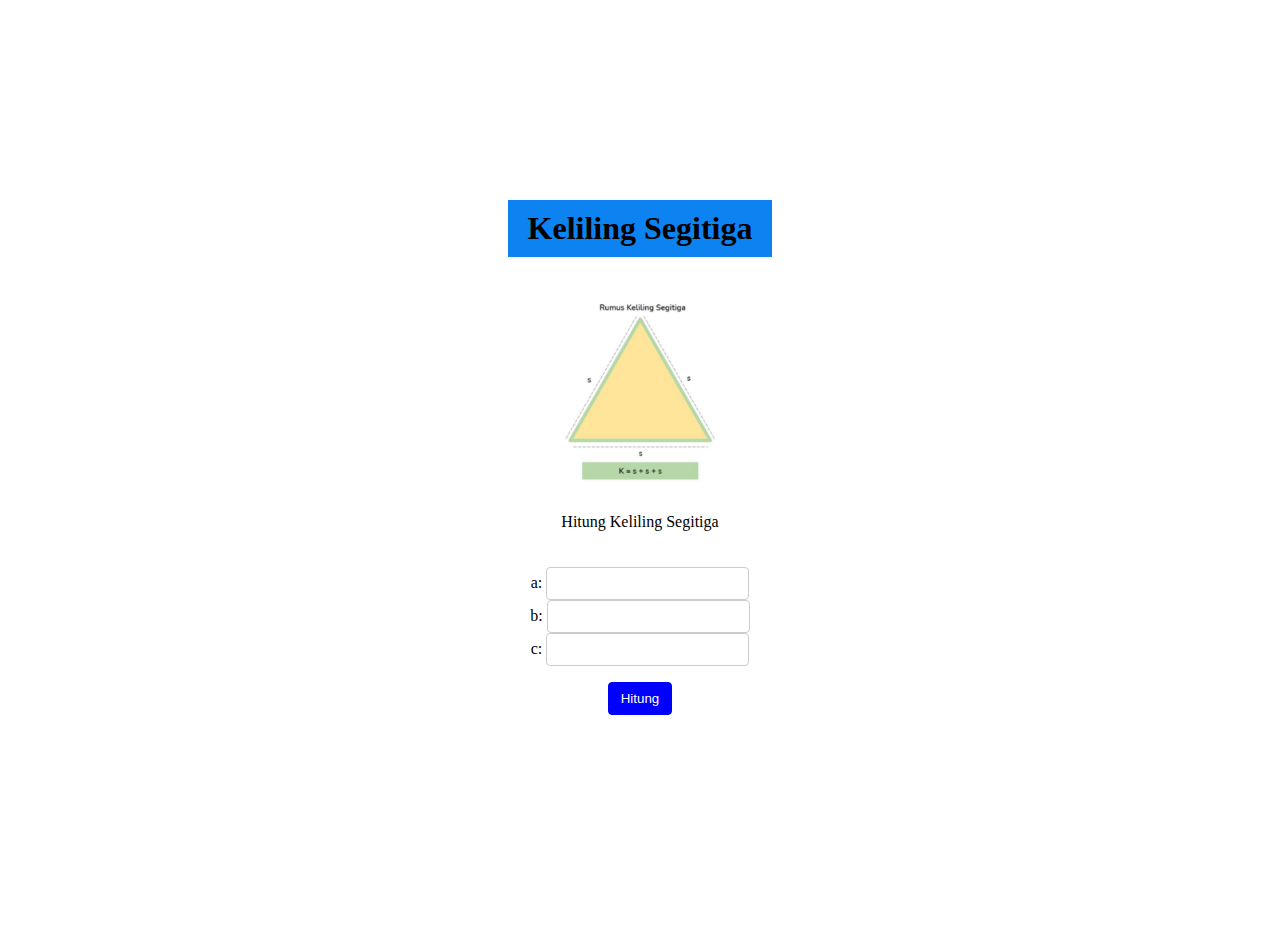
<file: index.html>
<!DOCTYPE html>
<html lang="en">
<head>
  <meta charset="UTF-8">
  <title><centre>Keliling Segitiga Calculator</centre></title>
  <link rel="stylesheet" href="styles.css">
</head>

<body>
  <h1>Keliling Segitiga</h1>
  <img class="triangle-img" src="triangle_image.jpg" alt="Triangle Image">
  <p>
    Hitung Keliling Segitiga
  </p>

  <form id="triangleForm">
    <label for="sideA">a:</label>
    <input type="number" id="sideA" required>
    <br>
    <label for="sideB">b:</label>
    <input type="number" id="sideB" required>
    <br>
    <label for="sideC">c:</label>
    <input type="number" id="sideC" required>
    <br>
    <p>
    <button type="button" onclick="hitung()">Hitung</button>
    </p>
  </form>
  <div id="result"></div>

  <script src="script.js"></script>
</body>

</html>
</file>
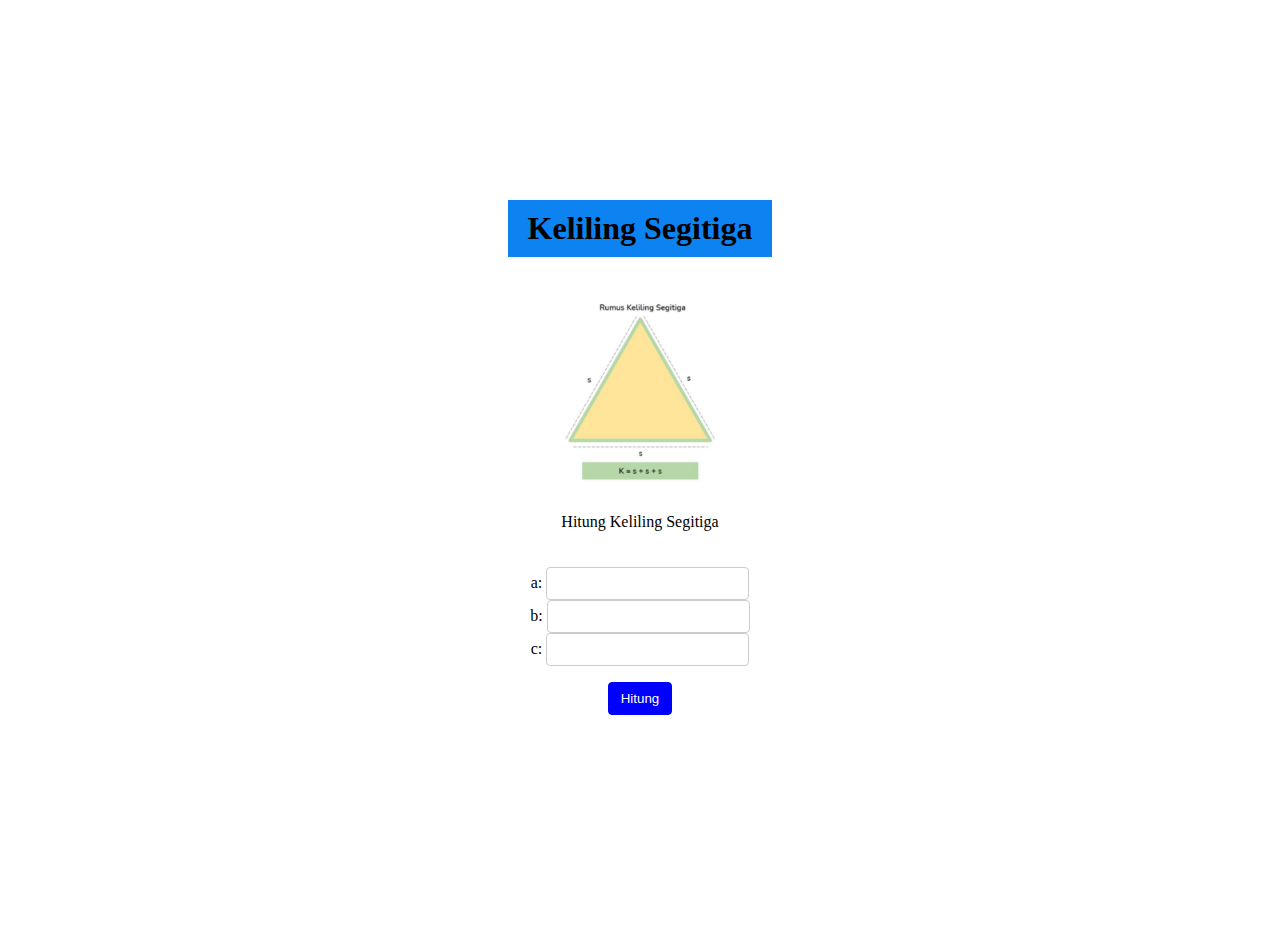
<file: luas dan keliling segitiga/index.html>
<!DOCTYPE html>
<html lang="en">
<head>
  <meta charset="UTF-8">
  <title><centre>Keliling Segitiga Calculator</centre></title>
  <link rel="stylesheet" href="./styles/styles.css">
</head>

<body>
  <h1>Keliling Segitiga</h1>
  <img class="triangle-img" src="triangle_image.jpg" alt="Triangle Image">
  <p>
    Hitung Keliling Segitiga
  </p>

  <form id="triangleForm">
    <label for="sideA">a:</label>
    <input type="number" id="sideA" required>
    <br>
    <label for="sideB">b:</label>
    <input type="number" id="sideB" required>
    <br>
    <label for="sideC">c:</label>
    <input type="number" id="sideC" required>
    <br>
    <p>
    <button type="button" onclick="hitung()">Hitung</button>
    </p>
  </form>
  <div id="result"></div>

  <script src="./script/script.js"></script>
</body>

</html>
</file>
<file: styles.css>
/* styles.css */

body {
  display: flex;
  flex-direction: column;
  align-items: center;
  justify-content: center;
  min-height: 100vh;
  margin: 20px; /* Menambahkan margin sekitar konten */
}

/* Ganti warna teks header menjadi hitam dan latar belakang menjadi biru */
h1 {
  color: black;
  background-color: rgb(13, 131, 241);
  padding: 10px 20px;
  display: inline-block;
  margin-bottom: 20px;
}

/* Mengatur form dan hasil perhitungan agar berada di tengah */
form, #result {
  text-align: center;
}
  
  .triangle-img {
    width: 300px;
    height: auto;
  }
  
  form {
    margin-top: 20px;
  }
  
  #result {
    margin-top: 10px;
    font-weight: bold;
  }


/* Styling untuk kotak input */
input[type="number"],
button {
  padding: 8px 12px;
  border: 1px solid #ccc; /* Tambahkan border */
  border-radius: 4px;
}

/* Styling untuk tombol Hitung */
button {
  background-color: blue;
  color: white;
  cursor: pointer;
  border: 1px solid blue; /* Tambahkan border dengan warna yang sama dengan background */
}

/* Memberikan margin bawah pada hasil perhitungan */
#result {
  margin-top: 10px;
  font-weight: bold;
  margin-bottom: 20px;
}
</file>
<file: luas dan keliling segitiga/styles/styles.css>
/* styles.css */

body {
  display: flex;
  flex-direction: column;
  align-items: center;
  justify-content: center;
  min-height: 100vh;
  margin: 20px; /* Menambahkan margin sekitar konten */
}

/* Ganti warna teks header menjadi hitam dan latar belakang menjadi biru */
h1 {
  color: black;
  background-color: rgb(13, 131, 241);
  padding: 10px 20px;
  display: inline-block;
  margin-bottom: 20px;
}

/* Mengatur form dan hasil perhitungan agar berada di tengah */
form, #result {
  text-align: center;
}
  
  .triangle-img {
    width: 300px;
    height: auto;
  }
  
  form {
    margin-top: 20px;
  }
  
  #result {
    margin-top: 10px;
    font-weight: bold;
  }


/* Styling untuk kotak input */
input[type="number"],
button {
  padding: 8px 12px;
  border: 1px solid #ccc; /* Tambahkan border */
  border-radius: 4px;
}

/* Styling untuk tombol Hitung */
button {
  background-color: blue;
  color: white;
  cursor: pointer;
  border: 1px solid blue; /* Tambahkan border dengan warna yang sama dengan background */
}

/* Memberikan margin bawah pada hasil perhitungan */
#result {
  margin-top: 10px;
  font-weight: bold;
  margin-bottom: 20px;
}
</file>
